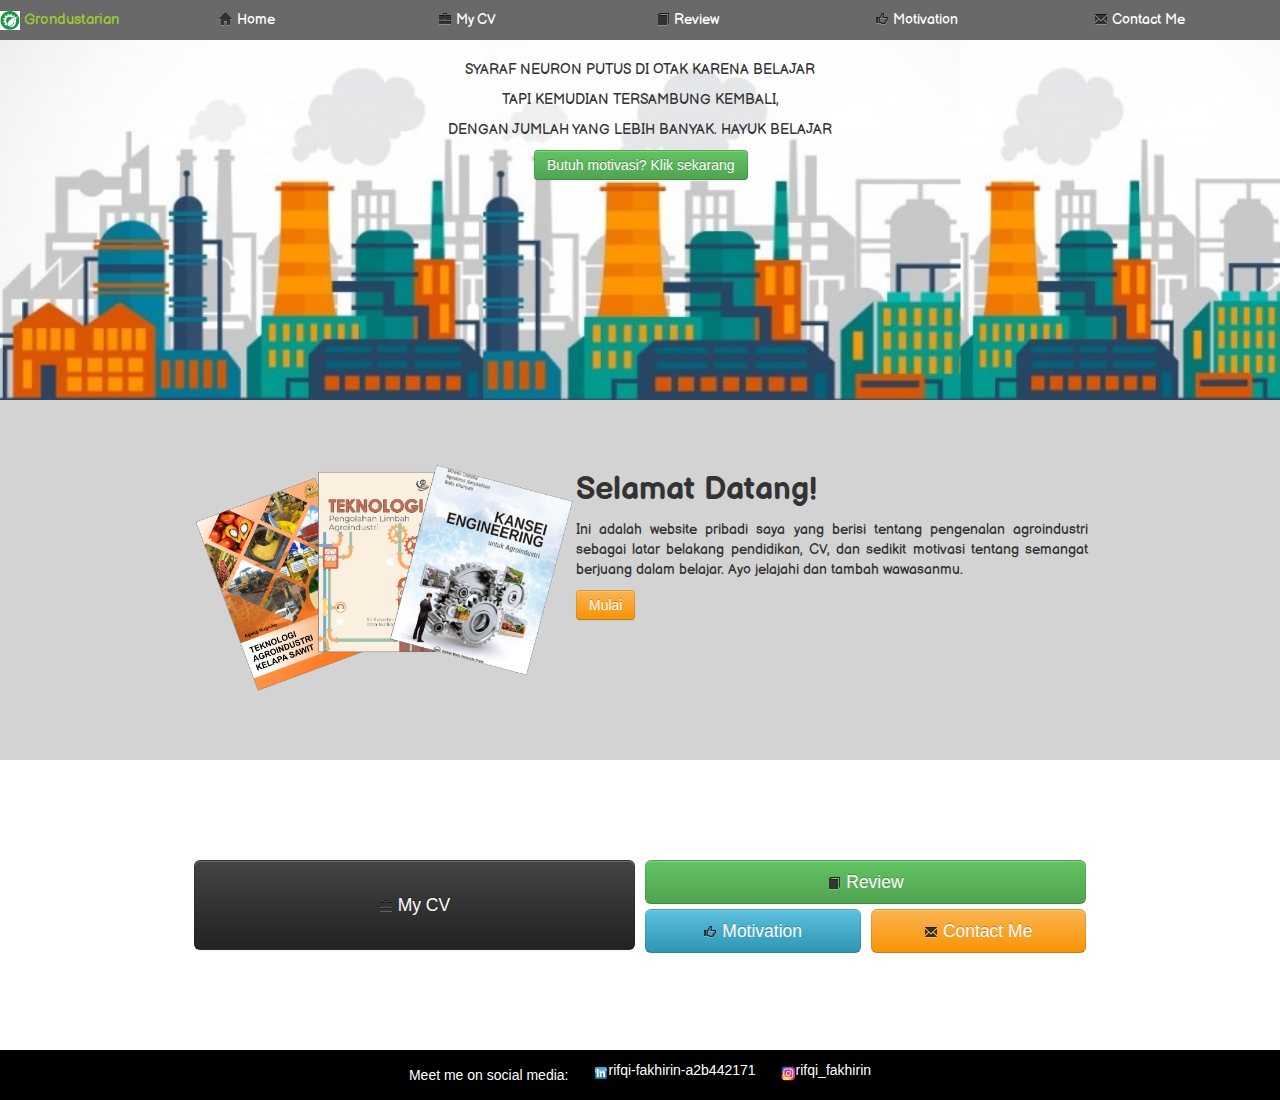
<file: index.html>
<!DOCTYPE html>
<html lang="en">
  <head>
    <meta charset="UTF-8" />
    <meta name="viewport" content="width=device-width, initial-scale=1.0" />
    <title>Documentation - Rifqi Fakhirin</title>
    <link rel="stylesheet" href="css/bootstrap.min.css" />
    <link rel="stylesheet" href="css/bootstrap-responsive.min.css" />
    <link rel="stylesheet" href="style.css" />
    <link href="./img/logo.png" type="image/png" rel="icon" />
    <script src="jquery-3.5.1.min.js"></script>
    <script src="js/bootstrap.min.js"></script>
    <script src="code.js" defer></script>
  </head>
  <body>
    <div class="row-fluid">      
      <div class="span12">
        <div class="row-fluid">
          <div class="span2" style="color: #9ACD32;">
            <img class="gmbrheader" src="./img/logo.png" alt="logo agroindustri">
            Grondustarian                      
          </div>
          <div class="span2" onclick="changeMenuTo('homePage')">
            <i class="icon-home"></i>
            Home
          </div>
          <div class="span2" onclick="changeMenuTo('cvPage')">
            <i class=" icon-briefcase"></i>
            My CV
          </div>
          <div class="span2" onclick="changeMenuTo('articlePage')">
            <i class="icon-book"></i>
            Review
          </div>
          <div class="span2" onclick="changeMenuTo('hobbyPage')">
            <i class="icon-thumbs-up"></i>
            Motivation
          </div>
          <div class="span2" onclick="changeMenuTo('contactPage')">
            <i class="icon-envelope"></i>
            Contact Me
          </div>
        </div>
      </div>             
      </div>
    </div>
    <div>             
      <div id="homePage" class="hide-page">
        <div class="bg-home">            
            <div class="posisi-tengah">
              <div class="kiri-posisi"></div>
              <div class="isi-tengah">
                <p>SYARAF NEURON PUTUS DI OTAK KARENA BELAJAR</p>
                <p>TAPI KEMUDIAN TERSAMBUNG KEMBALI,</p>
                <p>DENGAN JUMLAH YANG LEBIH BANYAK. HAYUK BELAJAR</p>
                <button class="btn btn-success" onclick="changeMenuTo('hobbyPage')">
                  Butuh motivasi? Klik sekarang</button>
              </div>
              <div class="kanan-posisi"></div>              
            </div>
        </div> 
        <div class="home-isi">
            <div class="home-pinggirkiri"></div>
            <div class="home-gambar1">
                <img src="./img/bk-gabung.png" alt="cover-buku-buku">
            </div>
            <div class="home-teks1">
                <h2>Selamat Datang!</h2>
                <p>Ini adalah website pribadi saya yang berisi tentang pengenalan agroindustri sebagai latar belakang pendidikan, 
                    CV, dan sedikit motivasi tentang semangat berjuang dalam belajar. Ayo jelajahi dan tambah wawasanmu.
                </p>
                <button class="btn btn-warning" onclick="changeMenuTo('articlePage')">Mulai</button>

            </div>
            <div class="home-pinggirkanan"></div>
        </div>
        <div class="home-isi2">
            <div class="home-pinggirkiri2"></div>
            <div class="home-isikiri">
                <button style="height: 100%;" class="btn btn-large btn-block btn-inverse" type="button"
                onclick="changeMenuTo('cvPage')">
                    <i class="icon-briefcase"></i>
                    My CV
                </button>
            </div>
            <div class="home-isikanan">
                <button class="btn btn-large btn-block btn-success" type="button"
                onclick="changeMenuTo('articlePage')">
                    <i class="icon-book"></i>
                    Review
                </button>
                <div class="home-isikanandalam">
                    <div class="home-isikanandalam1">
                        <button class="btn btn-large btn-block btn-info" type="button"
                        onclick="changeMenuTo('hobbyPage')">
                            <i class="icon-thumbs-up"></i>
                            Motivation
                        </button>
                    </div>
                    <div class="home-isikanandalam2">
                        <button class="btn btn-large btn-block btn-warning" type="button"
                        onclick="changeMenuTo('contactPage')">
                            <i class="icon-envelope"></i>
                            Contact Me
                        </button>
                    </div>
                </div>
            </div>
            <div class="home-pinggirkanan2"></div>
        </div>
      </div>
      <div id="cvPage" class="hide-page">
        <div class="cv-kerangka">
          <div class="kiri-cv">tes</div>
          <div class="isi-cv">
            <div class="penyangga-atas"></div>
            <div class="about-rifqi">
              <img class="about-gambar img-circle" src="./img/foto.jpg" alt="foto-profil">
              <div class="about-teks">
                <h2 style="color: rgb(3, 120, 136);">Rifqi Fakhirin, S.TP</h2>
                I am a friendly person who loved to learn and happier make people around
                me feel happy. Graduated as a Bachelor of Agricultural Technology at
                Bogor Agricultural University which studied about Agro-Industrial
                Technology had impacts for me especially for my character and
                contribution. I like to communicate with people in interpersonal way and
                have a passion to develop my skill and people I hold on to.
              </div>
            </div>
            <div class="personal-kerangka">
                <div class="personal-informasi">
                <h2>PERSONAL INFORMATION</h2>              
                <h3>Date of Birth:</h3>
                <p>January 15th 1995</p>
                <h3>Gender:</h3>
                <p>Male</p>
                <h3>Address:</h3>
                <p>
                Masjid Al-Ikhlas Street No. 47, Cinangneng, Cihideung Udik, Ciampea,
                Bogor, West Java, Indonesia, Postal Code 16620
                </p>
                <h3>Phone:</h3>
                <p>+62-85781112495</p>
                <h3>E-mail:</h3>
                <p>rifqifakhirin@gmail.com</p>
              </div>
              <div class="personal-kualifikasi">
                <h2 style="color: #5d8019;">PERSONAL QUALIFICATION</h2>
                <div class="pengalaman-kerja">
                  <h3 style="color:rgb(214, 76, 12)">Work Experience:</h3>
                  <table style="border: no-border;">
                    <thead>
                        <tr>                            
                            <th></th>
                            <th></th>
                        </tr>
                    </thead>
                    <tbody >
                        <tr>                            
                            <td>March 2020 – April 2020</td>
                            <td>Product Brand Rater - Remote</td>
                        </tr>
                        <tr>                            
                            <td></td>
                            <td>Independent contractor at Appen Butler Hill - Freelance</td>
                        </tr>
                        <tr>                            
                          <td>September 2018 – February 2020</td>
                          <td>Web Search Evaluator - Remote</td>
                        </tr>
                        <tr>                            
                          <td></td>
                          <td>Independent contractor at Appen Butler Hill - Freelance</td>
                        </tr>
                        <tr>                            
                          <td>November 2017 - March 2018</td>
                          <td>Media Social Evaluator - Remote</td>
                        </tr>
                        <tr>                            
                          <td></td>
                          <td>Independent contractor at Appen Butler Hill - Freelance</td>
                        </tr>
                    </tbody>
                </table>
                </div>
                <div class="study-training">
                  <h3 style="color:rgb(214, 76, 12)">Education and Training:</h3>
                  <table style="border: no-border;">                    
                    <thead>
                        <tr>                            
                            <th></th>
                            <th></th>
                        </tr>
                    </thead>
                    <tbody >
                        <tr>                            
                            <td>April 2019</td>
                            <td>Awareness Training of ISO 9001:2015</td>
                        </tr>
                        <tr>                            
                            <td></td>
                            <td>Quality Management System</td>
                        </tr>
                        <tr>                            
                          <td>April 2019</td>
                          <td>Awareness Training of ISO 14001:2015</td>
                        </tr>
                        <tr>                            
                          <td></td>
                          <td>Environmental Management System</td>
                        </tr>
                        <tr>                            
                          <td>April 2019</td>
                          <td>Awareness Training of ISO 45001:2018</td>
                        </tr>
                        <tr>                            
                          <td></td>
                          <td>Occupational Health & Safety Management System</td>
                        </tr>
                        <tr>                            
                          <td>April 2019</td>
                          <td>Awareness Training of SMK3</td>
                      </tr>
                      <tr>                            
                          <td></td>
                          <td>Indonesian Occupational Health & Safety Management System</td>
                      </tr>
                      <tr>                            
                        <td>July 2012 – July 2017</td>
                        <td>Bachelor of Science in Agricultural Technology</td>
                      </tr>
                      <tr>                            
                        <td></td>
                        <td>Study Program of Agroindustrial Technology at IPB University (GPA Score: 3.58)</td>
                      </tr>
                      <tr>                            
                        <td>July 2016 – July 2017</td>
                        <td>Final Project</td>
                      </tr>
                      <tr>                            
                        <td></td>
                        <td>Use of Nonionic and Cationic Surfactants in Herbicide Formulations and Application with Glyphosate Active Substance</td>
                      </tr>
                    </tbody>
                </table>
                
                </div>
              </div>
            </div>
          </div>
          <div class="kanan-cv">tes</div>
        </div>
        
      </div>
      <div id="articlePage" class="hide-page">
        <div class=review-kerangka>
          <div class="kiri-review"></div>
          <div class="review-dalam">
            Teknologi Industri Pertanian merupakan sebuah bidang keilmuan yang fokus pada transformasi produk Pertanian
            untuk memperoleh nilai tambah. Ada tiga ruang lingkup utama dalam bidang ini antara lain lingkup teknologi 
            dan rekayasa proses, manajemen lingkungan, serta teknik dan manajemen sistem. Di bawah ini merupakan contoh buku
            atau referensi yang berkaitan dengan tiga lingkup tersebut.
            <div class="review-dalam2">
              <div class="buku1">
                <img class="img-rounded" src="./img/bk1.png" alt="buku1">
                <p>
                  Ada sepuluh bab yang disajikan dalam buku ini dalam rangka untuk memberikan pemahaman yang komprehensif mengenai teknologi agroindustri
                   kelapa sawit. Materi yang disajikan merupakan penuangan pengetahuan dan pengalaman penulis yang diperoleh melalui aktivitasnya di 
                   bidang industri pangan dan kelapa sawit, dan juga dari proses pendampingan/pembimbingan penelitian dan kegiatan praktik lapang 
                   mahasiswa di beberapa industri pengolahan kelapa sawit, serta dari kajian literatur-literatur seputar agroindustri kelapa sawit.
                </p>
                <button class="btn btn-large btn-block btn-warning" type="button">
                  <a href="https://www.tokopedia.com/tokobukuubpress/buku-teknologi-pengolahan-limbah-agroindustri" target="_blank" rel="noopener noreferrer">Telusuri</a>
                  </button>
              </div>
              <div class="buku2">
                <img class="img-rounded" src="./img/bk2.png" alt="buku2">
                <p>
                  Limbah merupakan salah satu permasalahan besar yang dihadapi di Indonesia, termasuk di daerah perkotaan yang padat penduduk, 
                  daerah perdesaan dan juga kawasan perindustrian. Penggunaan teknologi pengolahan yang mampu mengkonversikan limbah agroindustri 
                  (padat, cair, dan gas) menjadi bioenergi atau untuk mengurangi konsentrasi bahan pencemar menjadi salah satu point penting berkaitan 
                  dengan permasalahn limbah. Buku ini juga dilengkapi dengan berbagai informasi terdahulu dan terkini berkaitan dengan perkembangan 
                  teknologi pengolahan limbah padat, cair dan gas.
                </p>
                <button class="btn btn-large btn-block btn-warning" type="button">
                  <a href="https://www.researchgate.net/publication/337315913_Buku_Teknologi_Agroindustri_Kelapa_Sawit" target="_blank" rel="noopener noreferrer">Telusuri</a></button>
              </div>
              <div class="buku3">
                <img class="img-rounded" src="./img/bk3.png" alt="buku3">
                <p>Kansei engineering dapat didefinisikan sebagai rekayasa kuantifikasi sensibilitas manusia menggunakan parameter verbal dan nonverbal 
                  sehingga parameter tersebut dapat digunakan untuk perancangan dan pengembangan produk, jasa, dan sistem kerja. Buku ini diharapkan bermanfaat 
                  untuk pengguna/pemangku kepentingan (stakeholder) di sektor agroindustri, termasuk akademisi, pemerintah selaku penentu keputusan publik, 
                  pelaku usaha, dan pemerhati bidang teknologi pertanian pada umumnya dan agroindustri pada khususnya.
                </p>
                <button class="btn btn-large btn-block btn-warning" type="button">
                  <a href="https://www.tokopedia.com/indri1234/buku-kansei-engineering-lengkap-best-seller" target="_blank" rel="noopener noreferrer">Telusuri</a></button>
              </div>
            </div>
          </div>
          <div class="kanan-review"></div>
        </div>
      </div>
      <div id="hobbyPage" class="hide-page">
        <div class="motivation-kerangka">
          <div class="kiri-motivasi"></div>
          <div class="isi-motivasi">
            <div>
              <h1 style="text-align: center; color: #5d8019;">Dirimu adalah Apa yang Selalu Kau Ulang-ulangi</h1>
              <p>Saat kita menyaksikan wawancara para ahli, pemenang, seniman, profesional, praktisi, penggelut, teknisi, atau bahkan petarung selalu ada pertanyaan tentang prestasi apa yang telah didapatkan atau hal apa yang telah diperoleh. 
                  Kadang pertanyaan ini yang selalu <q>di-highlight</q> oleh media, tumbnail video, atau judul artikel. Tapi apakah tontonan atau bacaan seperti ini akan menginspirasi pembaca atau hanya akan menjadi <q>clickbait</q> semata? Meninggalkan bekas di alam bawah sadar tentang berita heboh apa hari ini, siapa yang berhasil, dan hanya menjadi sebuah lintasan pikiran yang lewat begitu saja.
                  <br>
                  <br>
                  Coba kita perhatikan dengan seksama artikel di bawah ini:
              </p>
          </div>
          <div style="text-align: center;">
              <iframe src="https://www.merdeka.com/uang/kisah-kegagalan-5-orang-terkaya-dunia-termasuk-bill-gates-steve-jobs.html" 
              frameborder="0"
              width="800 px"
              height="350 px">
              </iframe>
          </div>
          <div>
              <p>Kita tentunya sering melihat artikel seperti ini yang berfokus dan berhenti hanya pada kegagalan seseorang saja. Sedangkan artikel lainnya dari orang yang sama dibahas sebelumnya tentang adalah tentang keberhasilannya. Ada satu gap besar yang selalu hilang dari highlight tontonan atau bacaan, yaitu tentang kebangkitan. Tentang seberapa besar keinginan untuk bangkit, seberapa banyak usaha untuk bangkit, seberapa cepat kesadaran muncul untuk bangkit, seberapa konsisten komitmennya untuk bangkit, seberapa sabar untuk selalu memilih bangkit, dan seberapa yakin bahwa solusi utamanya adalah <strong>BANGKIT</strong>.
                  <br>
                  <br>
                  Lihatlah beberapa contoh nyata di bawah ini:
              </p>
              
          </div>
          <div>
              <ol>
                  <li>Chef Terkenal</li>
                  <img src="./img/Gordon-Ramsay.jpg" alt="Chef Gordon Ramsay">
                  <br>
                  <a href="https://id.wikipedia.org/wiki/Gordon_Ramsay" target="_blank">Cari tahu siapa Gordon Ramsay</a>
                  <p>Mungkinkah dia pernah membuat masakan yang tidak enak? Kemungkinan besar ya. Mungkinkah dia membuat masakan yang tidak seenak sekarang saat pertama kali mencoba memasak? Kemungkinan besar ya. Mungkinkah jumlah kegagalannya lebih banyak dari keberhasilannya? Kemungkinan besar ya. Tapi apakah mungkin jumlah hasil yang gagal itu lebih banyak dari jumlah usaha dia untuk bangkit? Tidak mungkin.
  
                  </p>
                  <li>Rusa Dewasa</li>
                  <img src="./img/Rusa.jpg" alt="Rusa Dewasa">
                  <br>
                  <a href="https://id.wikipedia.org/wiki/Rusa" target="_blank">Cari tahu lebih tentang rusa</a>
                  <p>Mungkinkah rusa yang sudah sampai seusia ini, pernah terkilir kakinya saat lari dari pemangsanya? Mungkin ya. Mungkinkah rusa ini pernah terluka saat diserang pemangsanya? Mungkin ya. Mungkinkah rusa ini sempat lengah saat diincar oleh pemangsanya? Mungkin ya. Mungkinkah rusa ini pernah merasa takut dan panik saat dikejar oleh pemangsanya? Sangat mungkin. Tapi apakah rusa ini pernah tidak sabar untuk memilih berhenti saja dan tidak bangkit saat mengalami hal-hal buruk itu? Tidak mungkin, karena kalau sampai terjadi pastinya foto rusa di usia ini tidak pernah ada.
  
                  </p>
              </ol>
          </div>
          <div>
              <p>Mulai saat ini, ulangi pertanyaan di bawah ini dalam diri anda saat anda ragu untuk menjalani sesuatu:
  
              </p>
              <ul>
                  <li>Siapkah saya untuk lebih banyak bangkit</li>
                  <li>Siapkah saya untuk memilih bangkit di akhir</li>
                  <li>Yakinkah saya untuk bahagia karena berhasil bangkit</li>
              </ul>
          </div>
          <pre>
              Teruslah memilih bangkit hingga kegagalan menolak untuk bersamamu. 
              Teruslah memikirkan cara bangkit hingga kegagalan tak punya cara untuk bersamamu. 
              Teruslah setia untuk bangkit hingga kegagalan bosan bersamamu. 
              Teruslah bangkit untuk memilih bahagia hingga kegagalan tidak bisa lagi mengganggu kebahagiaanmu. 
              Dirimu adalah apa yang selalu kau ulang-ulangi.
  
          </pre>
          </div>
          <div class="kanan-motivasi"></div>
        </div>
        
      </div>
      <div id="contactPage" class="contactMe hide-page">
        <h2 style="color:rgb(214, 76, 12)">Contact Me</h2>
        <br />
        <p>
          I will reply to your email a maximum of 2 days. please say what you want
          to ask in the form below:
        </p>
        <br />
        <form action="./index.html">
          <fieldset>
            <legend><b>Ask Question</b></legend>
            <label for="fname">Your name:</label><br />
            <input type="text" id="fname" placeholder="write here" required /><br />
            <label for="ename">Your email:</label><br />
            <input
              type="email"
              id="ename"
              placeholder="please write correctly"
              required
            /><br />
            <br />
            <label for="question">Question:</label>
            <br />
            <textarea
              placeholder="write your question here"
              id="question"
              cols="80"
              rows="10"
              required
            ></textarea>
            <br />
            <input class="tombol" type="submit" value="Submit" />
          </fieldset>
        </form>
      </div>
    </div>
    <div class="footer">
        <p>Meet me on social media:</p>
      <a
        href="https://www.linkedin.com/in/rifqi-fakhirin-a2b442171/"
        target="_blank"
      >
        <img
          src="./img/linkedin.png"
          alt="linkedin"
        />rifqi-fakhirin-a2b442171
      </a>
      <a href="https://www.instagram.com/rifqi_fakhirin/" target="_blank">
        <img src="./img/instagram.png" alt="instagram" />rifqi_fakhirin
      </a>
    </div>
  </body>
</html>
</file>
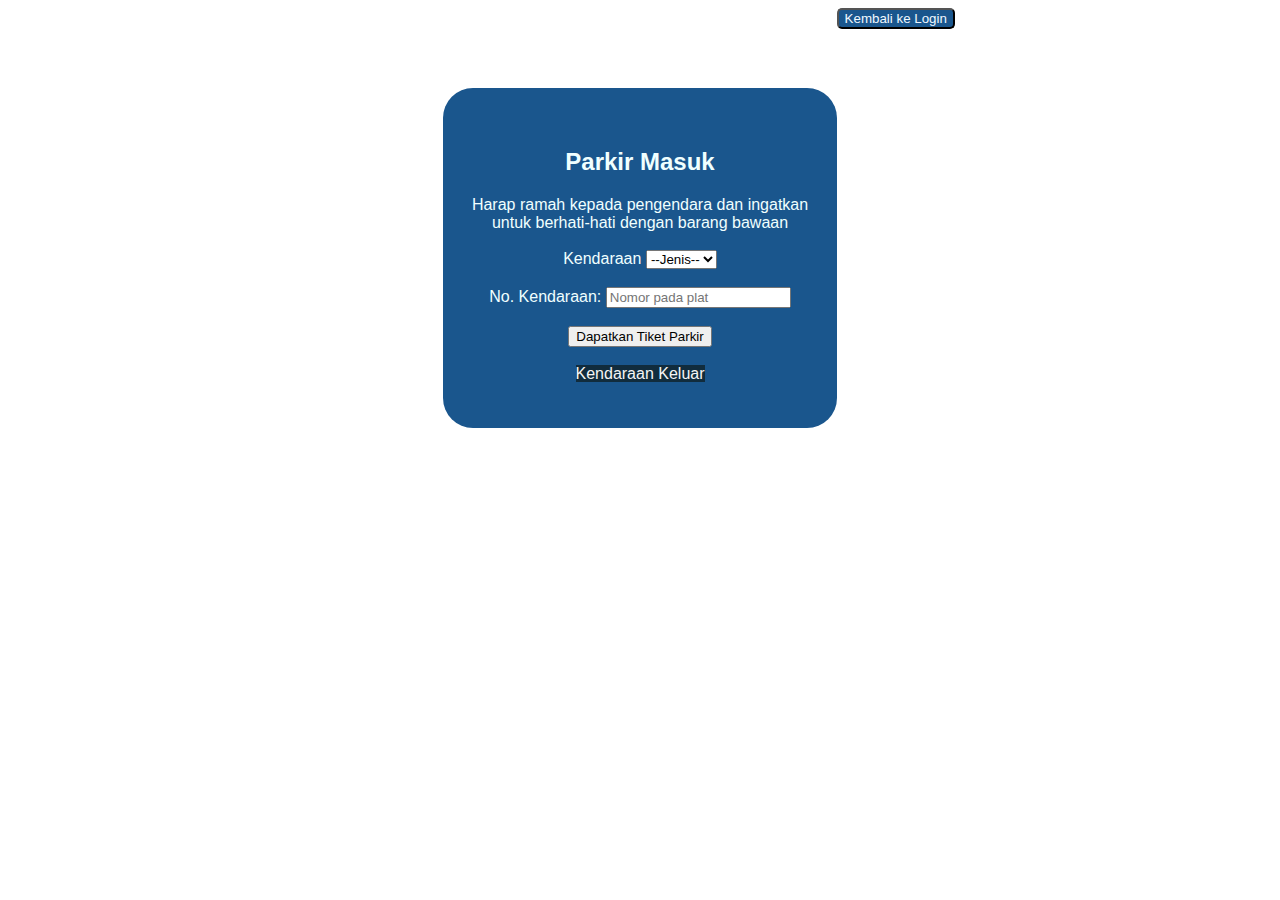
<file: indexIn.html>
<!DOCTYPE html>
<html lang="en">
  <head>
    <meta charset="UTF-8" />
    <meta name="viewport" content="width=device-width, initial-scale=1.0" />
    <title>Parking</title>
    <link rel="stylesheet" href="./styleIn.css" />
  </head>
  <body>
    <div class="kiri-body"></div>
    <div class="isi-body">
      <h2>Parkir Masuk</h2>
      <form action="" name="inputParkir">
        Harap ramah kepada pengendara dan ingatkan untuk berhati-hati dengan
        barang bawaan
        <br />
        <br />
        <div>
          <label for="jenis">Kendaraan</label>
          <select name="jenis" id="jenis" required>
            <option value="">--Jenis--</option>
            <option value="Motor">Motor</option>
            <option value="Mobil">Mobil</option>
          </select>
        </div>
        <br />
        <div>
          <label for="noPlat">No. Kendaraan:</label>
          <input
            type="text"
            id="noPlat"
            placeholder="Nomor pada plat"
            required
          />
        </div>
        <br />
        <div>
          <button onclick="masukParkir(event)">Dapatkan Tiket Parkir</button>
        </div>
      </form>
      <br />
      <div>
        <a href="/day04_1_agustus24/indexOut.html">Kendaraan Keluar</a>
      </div>
    </div>
    <div class="kanan-body">
      <button onclick="pindahHalaman(event)">Kembali ke Login</button>
    </div>
    <script src="./script.js"></script>
  </body>
</html>
</file>
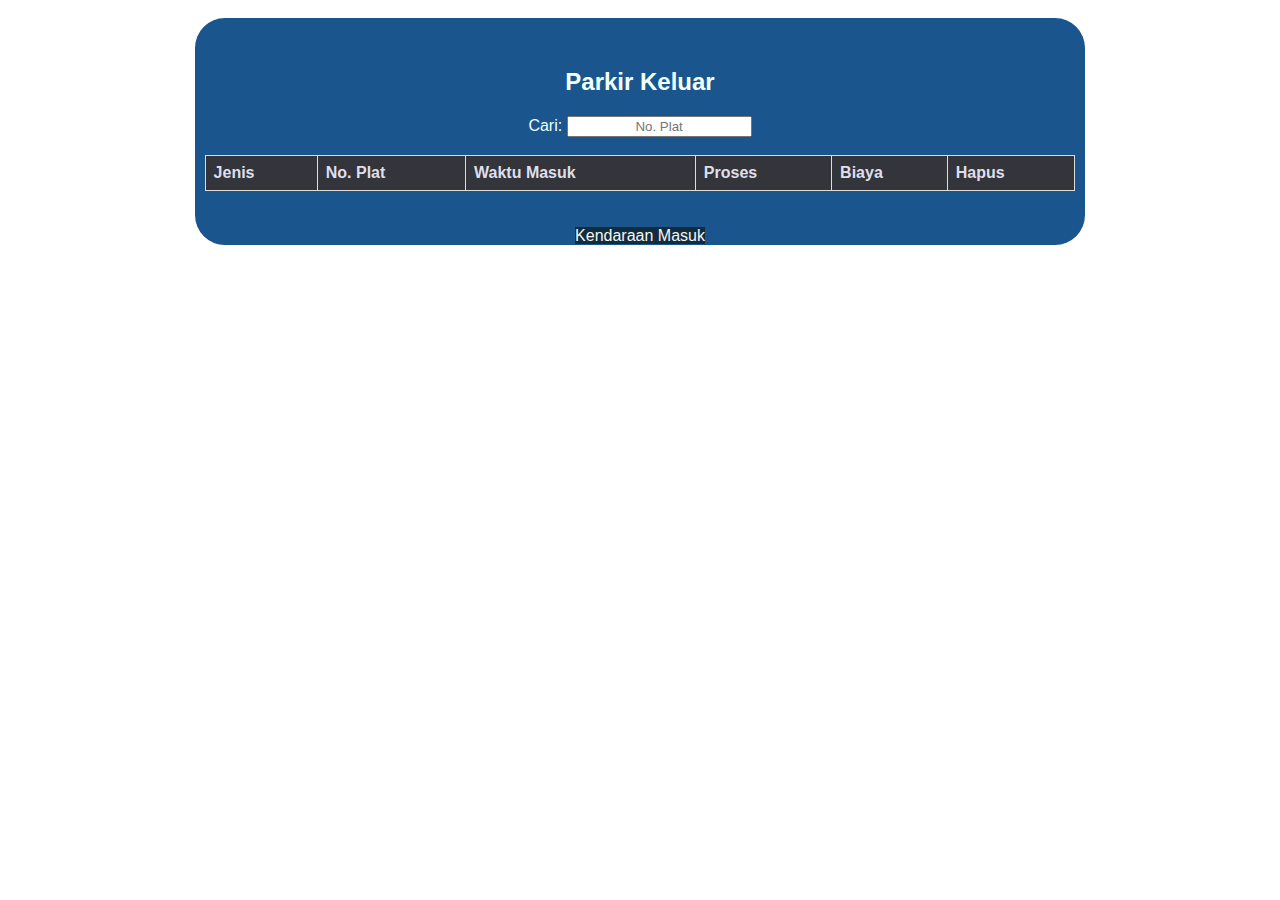
<file: indexOut.html>
<!DOCTYPE html>
<html lang="en">
  <head>
    <meta charset="UTF-8" />
    <meta name="viewport" content="width=device-width, initial-scale=1.0" />
    <title>Parking</title>
    <link rel="stylesheet" href="./styleOut.css" />
  </head>
  <body>
    <div class="kiri-body"></div>
    <div class="isi-body">
      <h2>Parkir Keluar</h2>
      <div>
        <label for="cari">Cari:</label>
        <input
          type="text"
          placeholder="No. Plat"
          id="kataKunci"
          onkeyup="cariData()"
          style="text-align: center"
        />
      </div>
      <!-- <button onclick="tabPark(event)">Generate</button> -->
      <br />
      <table>
        <thead>
          <tr>
            <th>Jenis</th>
            <th>No. Plat</th>
            <th>Waktu Masuk</th>
            <th>Proses</th>
            <th>Biaya</th>
            <th>Hapus</th>
          </tr>
        </thead>
        <tbody id="tabel-parkir1"></tbody>
      </table>

      <br /><br />
      <a href="/day04_1_agustus24/indexIn.html">Kendaraan Masuk</a>
    </div>
    <div class="kanan-body"></div>

    <script src="./script.js"></script>
    <script>
      tabPark(dataMasuk);
    </script>
  </body>
</html>
</file>
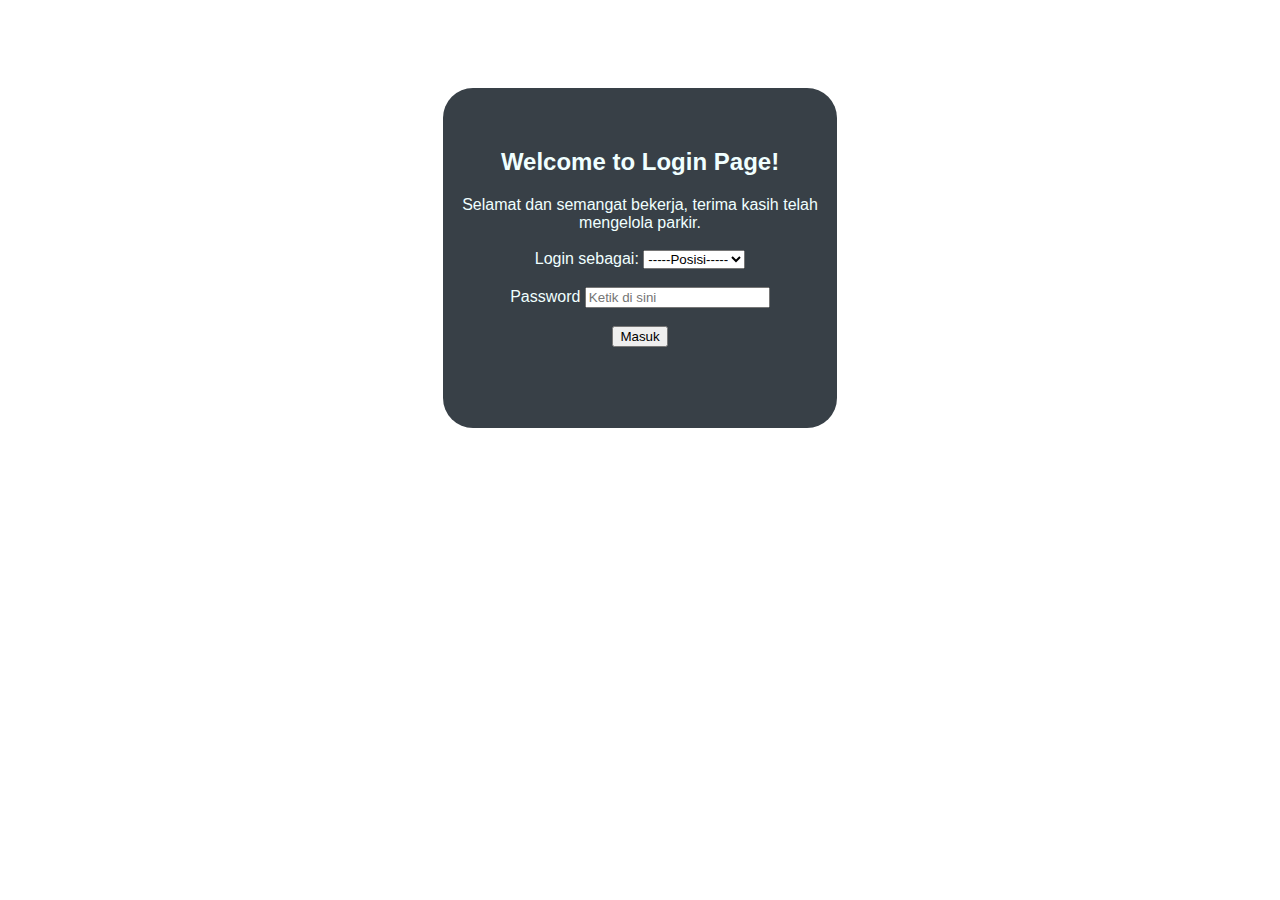
<file: login.html>
<!DOCTYPE html>
<html lang="en">
  <head>
    <meta charset="UTF-8" />
    <meta name="viewport" content="width=device-width, initial-scale=1.0" />
    <title>Parking Login</title>
    <link rel="stylesheet" href="./styleLogin.css" />
  </head>
  <body>
    <div class="kiri-body"></div>
    <div class="isi-body">
      <h2>Welcome to Login Page!</h2>
      <form action="" name="loginParkir">
        Selamat dan semangat bekerja, terima kasih telah mengelola parkir.
        <br />
        <br />
        <div>
          <label for="loginAs">Login sebagai:</label>
          <select name="posisi" id="posisi" required>
            <option value="">-----Posisi-----</option>
            <option value="Administrator">Administrator</option>
            <option value="Operator1">Operator</option>
          </select>
        </div>
        <br />
        <div>
          <label for="password">Password</label>
          <input
            type="password"
            id="password"
            placeholder="Ketik di sini"
            required
          />
        </div>
        <br />
        <div>
          <button onclick="loginPARKIR(event)">Masuk</button>
        </div>
      </form>
      <br />
    </div>
    <div class="kanan-body"></div>
    <script src="./script.js"></script>
  </body>
</html>
</file>
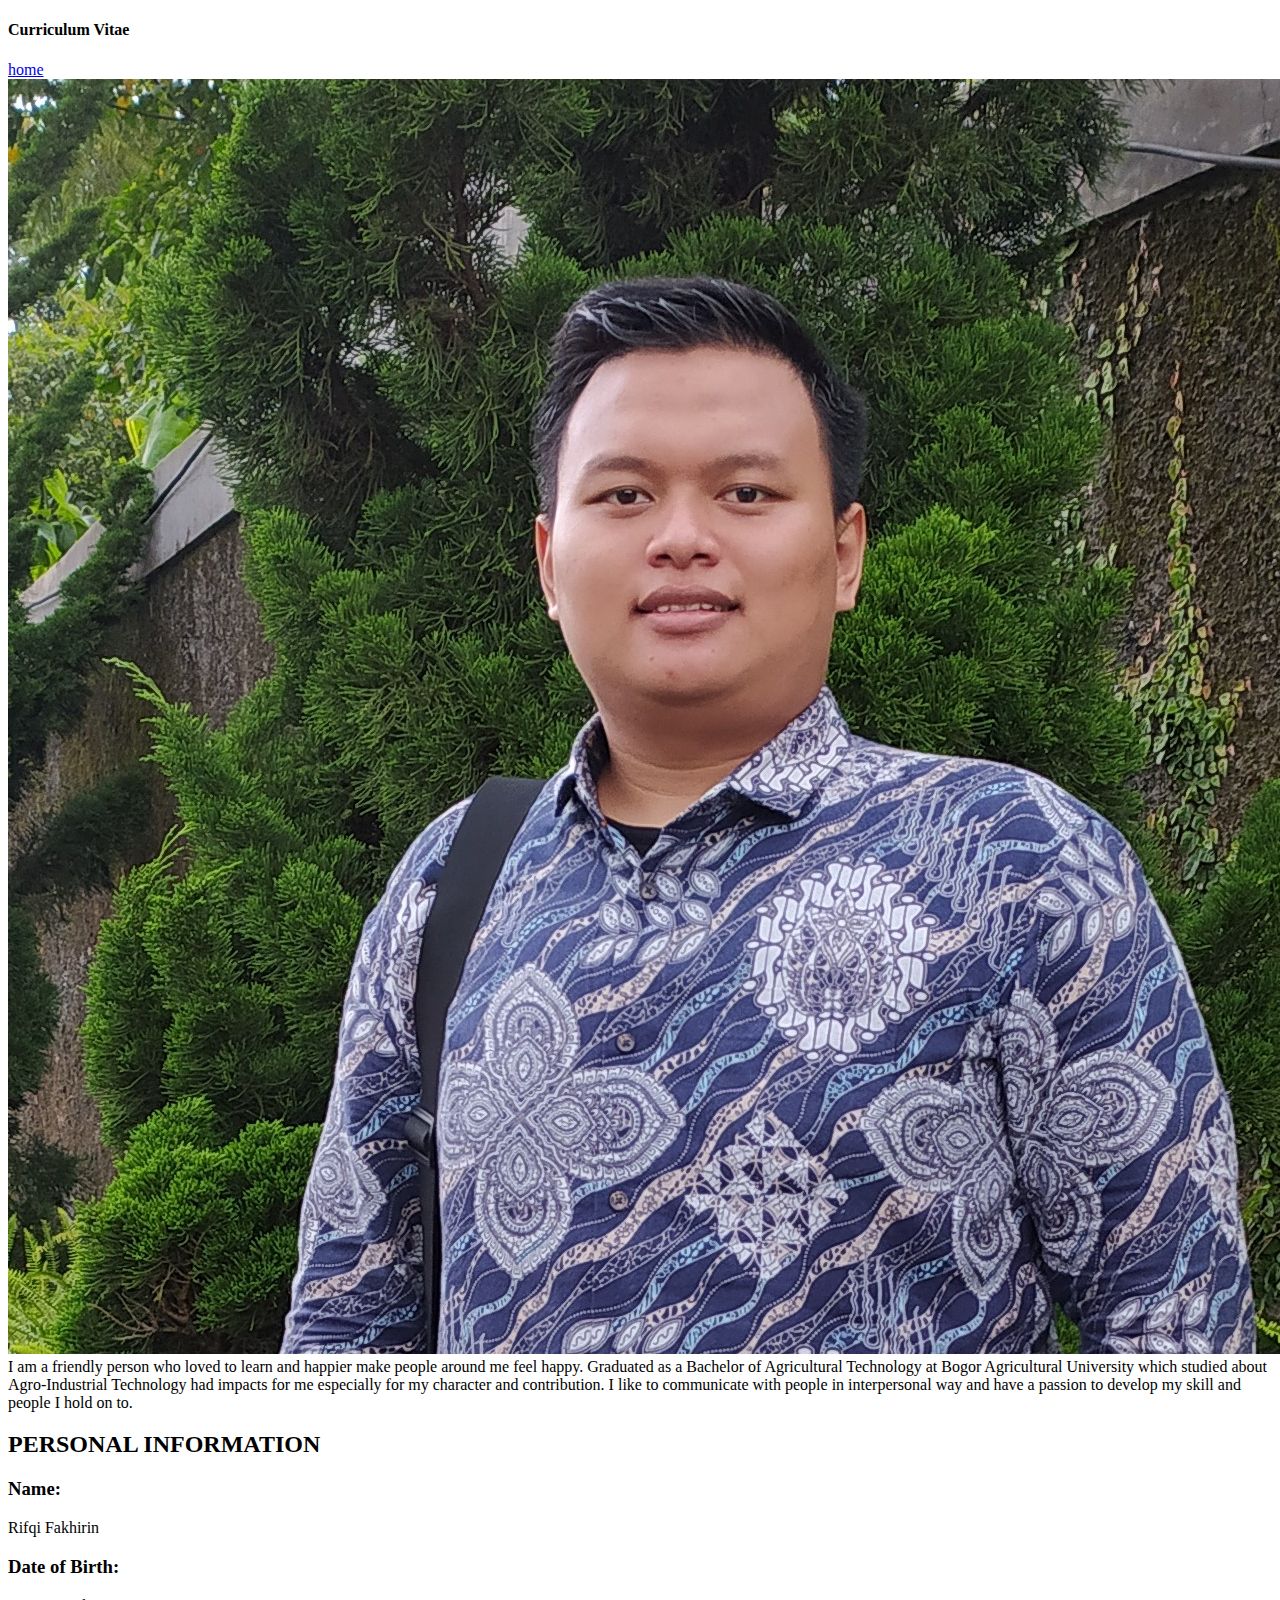
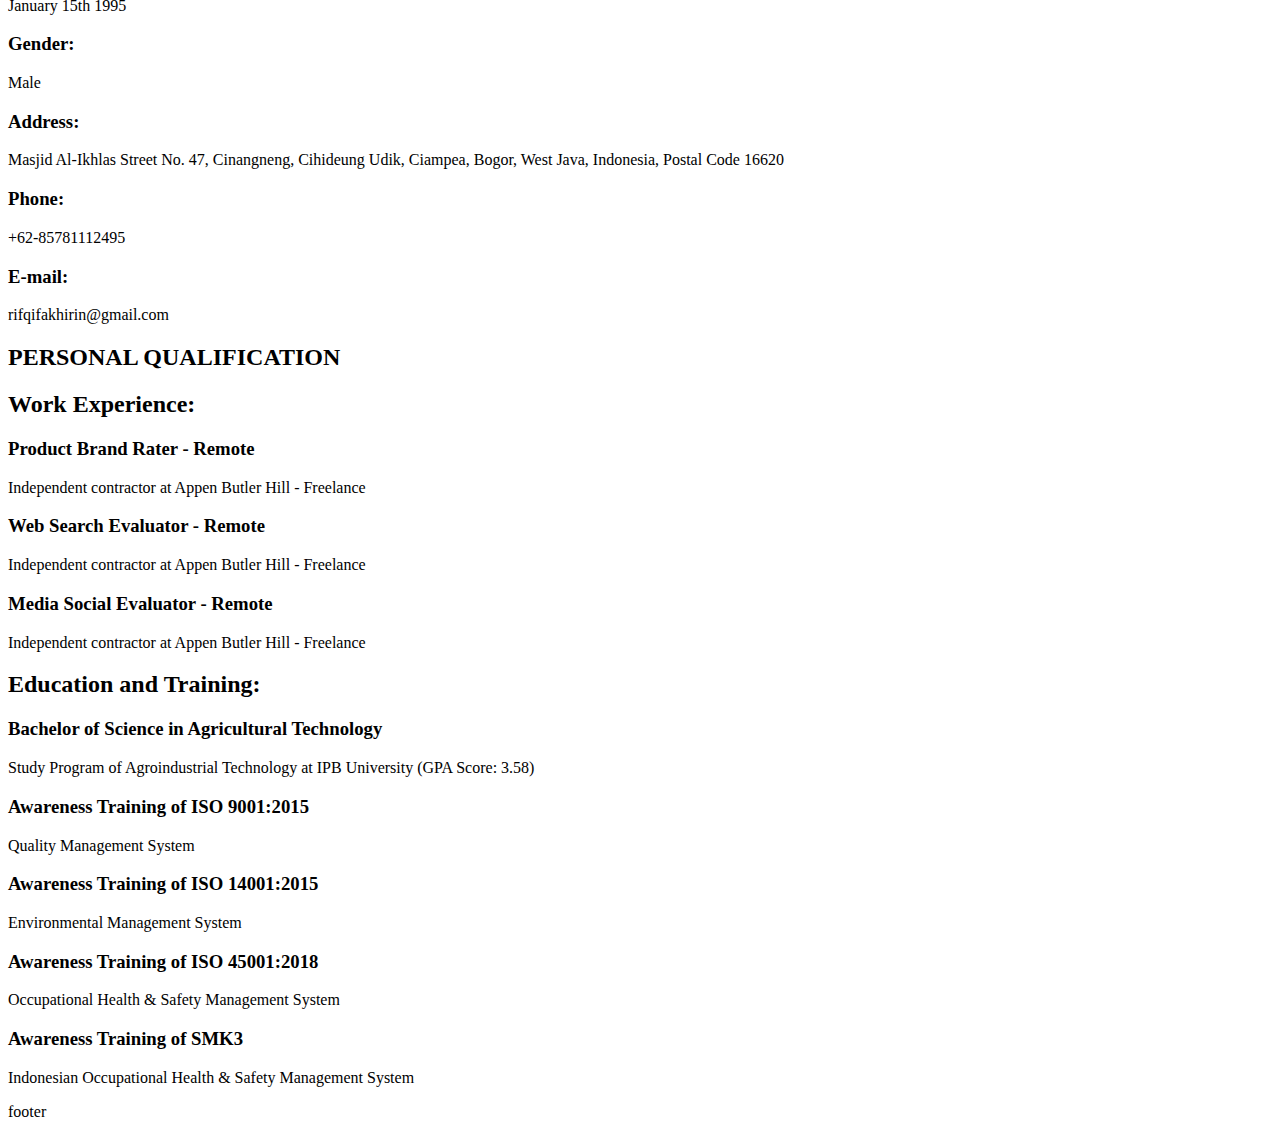
<file: mycv.html>
<!DOCTYPE html>
<html lang="en">
  <head>
    <meta charset="UTF-8" />
    <meta name="viewport" content="width=device-width, initial-scale=1.0" />
    <title>Document</title>
    <link rel="stylesheet" href="style.css" />
  </head>
  <body>
    <div class="header">
      <div class="cv">
        <h4>Curriculum Vitae</h4>
      </div>
      <a class="home" href="index.html">
        home
      </a>
    </div>
    <div class="about">
      <img src="./image/foto.jpg" alt="foto" />
      <div>
        I am a friendly person who loved to learn and happier make people around
        me feel happy. Graduated as a Bachelor of Agricultural Technology at
        Bogor Agricultural University which studied about Agro-Industrial
        Technology had impacts for me especially for my character and
        contribution. I like to communicate with people in interpersonal way and
        have a passion to develop my skill and people I hold on to.
      </div>
    </div>
    <div class="menu-dalam">
      <div class="column-kiri">
        <h2>PERSONAL INFORMATION</h2>
        <h3>Name:</h3>
        <p>Rifqi Fakhirin</p>
        <h3>Date of Birth:</h3>
        <p>January 15th 1995</p>
        <h3>Gender:</h3>
        <p>Male</p>
        <h3>Address:</h3>
        <p>
          Masjid Al-Ikhlas Street No. 47, Cinangneng, Cihideung Udik, Ciampea,
          Bogor, West Java, Indonesia, Postal Code 16620
        </p>
        <h3>Phone:</h3>
        <p>+62-85781112495</p>
        <h3>E-mail:</h3>
        <p>rifqifakhirin@gmail.com</p>
      </div>
      <div class="column-kanan">
        <h2>PERSONAL QUALIFICATION</h2>
        <h2>Work Experience:</h2>
        <h3>Product Brand Rater - Remote</h3>
        <p>Independent contractor at Appen Butler Hill - Freelance</p>
        <h3>Web Search Evaluator - Remote</h3>
        <p>Independent contractor at Appen Butler Hill - Freelance</p>
        <h3>Media Social Evaluator - Remote</h3>
        <p>Independent contractor at Appen Butler Hill - Freelance</p>
        <h2>Education and Training:</h2>
        <h3>Bachelor of Science in Agricultural Technology</h3>
        <p>
          Study Program of Agroindustrial Technology at IPB University (GPA
          Score: 3.58)
        </p>
        <h3>Awareness Training of ISO 9001:2015</h3>
        <p>Quality Management System</p>
        <h3>Awareness Training of ISO 14001:2015</h3>
        <p>Environmental Management System</p>
        <h3>Awareness Training of ISO 45001:2018</h3>
        <p>Occupational Health & Safety Management System</p>
        <h3>Awareness Training of SMK3</h3>
        <p>Indonesian Occupational Health & Safety Management System</p>
      </div>
    </div>
    <div>footer</div>
  </body>
</html>
</file>
<file: style.css>
@import url("https://fonts.googleapis.com/css2?family=Balsamiq+Sans:wght@700&display=swap");

.row-fluid {
  background-color: #696969;
  height: 40px;
  position: fixed;
}
.span2 {
  font-family: "Balsamiq Sans", cursive;
  color: white;
  padding-top: 10px;
}
.span2:hover {
  font-size: 15px;
}
.gmbrheader {
  width: 20px;
}
#homePage {
  padding-top: 50px;
}
.bg-home {
  width: 100%;
  height: 400px;
  background-image: url(./img/bg_city1.png);
  background-size: cover;
  margin-top: -50px;
}
.posisi-tengah {
  display: flex;
  justify-content: space-between;
}
.kiri-posisi {
  width: 30%;
}
.isi-tengah {
  width: 40%;
  margin-top: 60px;
  margin-bottom: -100px;
  font-family: "Balsamiq Sans", cursive;
}
.kanan-posisi {
  width: 30%;
}
.bg-home p {
  text-align: center;
}
.isi-tengah button {
  margin-left: 150px;
}
.hide-page {
  display: none;
}
.home-isi {
  display: flex;
  justify-content: space-between;
  height: 300px;
  padding-top: 60px;
  background-color: #d3d3d3;
  font-family: "Balsamiq Sans", cursive;
}
.home-pinggirkiri {
  width: 15%;
}
.home-gambar1 {
  width: 30%;
}
.home-teks1 {
  width: 40%;
  text-align: justify;
}
.home-pinggirkanan {
  width: 15%;
}
.home-isi2 {
  display: flex;
  justify-content: space-between;
  height: 90px;
  padding-top: 100px;
  padding-bottom: 100px;
}
.home-pinggirkiri2 {
  width: 15%;
}
.home-isikiri {
  width: 35%;
  padding-left: 5px;
  padding-right: 5px;
}
.home-isikanan {
  width: 35%;
  padding-left: 5px;
  padding-right: 5px;
}
.home-pinggirkanan2 {
  width: 15%;
}
.home-isikanandalam {
  display: flex;
  justify-content: space-between;
}
.home-isikanandalam1 {
  width: 50%;
  padding-right: 5px;
  padding-top: 5px;
}
.home-isikanandalam2 {
  width: 50%;
  padding-left: 5px;
  padding-top: 5px;
}

.cv-kerangka {
  display: flex;
  justify-content: space-between;
  height: 1000px;
  font-family: "Balsamiq Sans", cursive;
}
.kiri-cv {
  width: 10%;
}
.isi-cv {
  width: 80%;
}
.penyangga-atas {
  padding: 30px;
}
.about-rifqi {
  display: flex;
  justify-content: space-between;
  background: url(./img/grey.jpg);
  background-size: cover;
}
.about-gambar {
  width: 25%;
  margin: 5px;
}
.about-teks {
  width: 75%;
  margin: 15px 10px 50px 5px;
  background-color: white;
}
.personal-kerangka {
  display: flex;
  justify-content: space-between;
  background-color: rgb(3, 120, 136);
}
.personal-informasi {
  width: 30%;
  margin: 5px;
  background-color: lightgray;
}
.personal-kualifikasi {
  width: 70%;
  margin: 5px;
  background-color: white;
}
.kanan-cv {
  width: 10%;
}

.review-kerangka {
  display: flex;
  justify-content: space-between;
  padding-top: 60px;
  font-family: "Balsamiq Sans", cursive;
}
.kiri-review {
  width: 10%;
}
.kanan-review {
  width: 10%;
}
.review-dalam {
  width: 80%;
}
.review-dalam2 {
  display: flex;
  justify-content: space-between;
  margin-top: 20px;
  margin-bottom: 30px;
}
.buku1 {
  width: 33.33%;
  margin-left: 15px;
  margin-right: 15px;
}
.buku2 {
  width: 33.33%;
  margin-left: 15px;
  margin-right: 15px;
}
.buku3 {
  width: 33.33%;
  margin-left: 15px;
  margin-right: 15px;
}

.motivation-kerangka {
  display: flex;
  justify-content: space-between;
  padding-top: 40px;
  font-family: "Balsamiq Sans", cursive;
  height: 1700px;
}
.kiri-motivasi {
  width: 10%;
  background: url(./img/grey3.jpg) repeat;
  background-size: cover;
  height: 100%;
  float: left;
}
.isi-motivasi {
  width: 80%;
  padding-top: 10px;
  padding-left: 10px;
  padding-right: 10px;
}
.kanan-motivasi {
  width: 10%;
  background: url(./img/grey2.jpg) repeat;
  background-size: cover;
  height: 100%;
}

.contactMe {
  font-family: "Balsamiq Sans", cursive;
  padding: 90px 190px;
  margin: auto;
  border: 10px;
  height: 800px;
  background-color: white;
}
.contactMe fieldset {
  border: 10px solid rgb(175, 170, 170);
  padding: 10px 10px;
  height: 600px;
}
label {
  font-family: Montserrat, sans-serif;
}
input {
  font-family: Montserrat, sans-serif;
  color: grey;
}
textarea {
  font-family: Montserrat, sans-serif;
  border: 1px solid rgb(248, 99, 79);
  width: 80%;
  color: grey;
}
.tombol {
  background-color: rgb(248, 99, 79);
  padding: 10px;
  border-radius: 5px;
  border: 2px solid rgb(187, 64, 48);
  color: whitesmoke;
  font-weight: bold;
}
.tombol:hover {
  padding: 15px;
}
.footer {
  background-color: black;
  height: 40px;
  color: white;
  display: flex;
  justify-content: center;
  padding-top: 10px;
  font-family: Montserrat, sans-serif;
}
.footer p {
  padding-top: 5px;
}
.footer a {
  color: white;
  list-style-type: none;
  padding-top: -5px;
  text-decoration: none;
}
.footer a:hover {
  color: orange;
  font-size: 20px;
}

.footer img {
  height: 15px;
  padding-top: 5px;
  margin-left: 25px;
}
</file>
<file: styleIn.css>
body {
  display: flex;
  justify-content: space-between;
  font-family: "Roboto", sans-serif;
}
.kiri-body {
  width: 35%;
}
.kanan-body {
  width: 35%;
}
.kanan-body button {
  background-color: #1a568d;
  color: aliceblue;
  border-radius: 5px;
}
.isi-body {
  width: 30%;
  background-color: #1a568d;
  margin-top: 80px;
  height: 300px;
  border-radius: 30px;
  padding-top: 40px;
  padding-left: 10px;
  padding-right: 10px;
  text-align: center;
  align-items: center;
  justify-content: center;
  color: azure;
}
a {
  text-decoration: none;
  background-color: rgb(17, 44, 61);
  color: whitesmoke;
  height: 15px;
}
</file>
<file: styleOut.css>
body {
  display: flex;
  justify-content: space-between;
  font-family: "Roboto", sans-serif;
}
.kiri-body {
  width: 15%;
}
.kanan-body {
  width: 15%;
}
.isi-body {
  width: 70%;
  background-color: #1a568d;
  margin-top: 10px;
  border-radius: 30px;
  padding-top: 30px;
  padding-left: 10px;
  padding-right: 10px;
  text-align: center;
  align-items: center;
  justify-content: center;
  color: azure;
}
a {
  text-decoration: none;
  background-color: rgb(17, 44, 61);
  color: whitesmoke;
  height: 15px;
}
table {
  font-family: arial, sans-serif;
  border-collapse: collapse;
  width: 100%;
}

td,
th {
  border: 1px solid #dddddd;
  text-align: left;
  padding: 8px;
}
th {
  background-color: rgb(51, 53, 58);
  color: rgb(223, 223, 235);
}

tr:nth-child(odd) {
  background-color: #cfdafa;
  color: rgb(44, 44, 77);
}
tr:nth-child(even) {
  color: rgb(235, 235, 253);
}
</file>
<file: styleLogin.css>
body {
  display: flex;
  justify-content: space-between;
  font-family: "Roboto", sans-serif;
}
.kiri-body {
  width: 35%;
}
.kanan-body {
  width: 35%;
}
.isi-body {
  width: 30%;
  background-color: #384047;
  margin-top: 80px;
  height: 300px;
  border-radius: 30px;
  padding-top: 40px;
  padding-left: 10px;
  padding-right: 10px;
  text-align: center;
  align-items: center;
  justify-content: center;
  color: azure;
}
</file>
